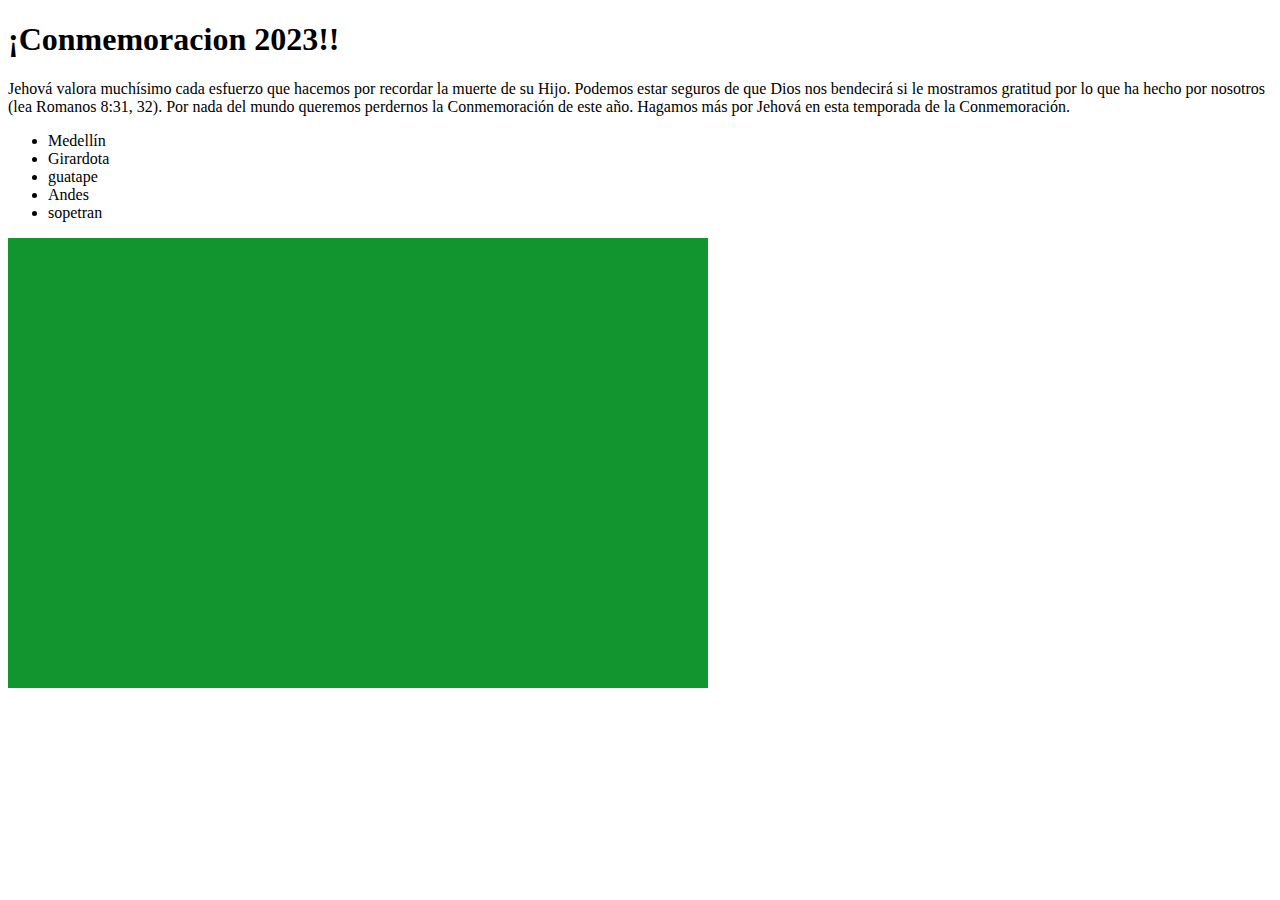
<file: demo abc/index.html>
<!DOCTYPE html>
<html lang="en">
  <head>
    <meta charset="UTF-8" />
    <meta http-equiv="X-UA-Compatible" content="IE=edge" />
    <meta name="viewport" content="width=device-width, initial-scale=1.0" />
    <title>Document Demo</title>
    <link rel="stylesheet" href="CSS/Styles.css" />
  </head>
  <body>
    <h1>¡Conmemoracion 2023!!</h1>
    <p>
      Jehová valora muchísimo cada esfuerzo que hacemos por recordar la muerte
      de su Hijo. Podemos estar seguros de que Dios nos bendecirá si le
      mostramos gratitud por lo que ha hecho por nosotros (lea Romanos 8:31,
      32). Por nada del mundo queremos perdernos la Conmemoración de este año.
      Hagamos más por Jehová en esta temporada de la Conmemoración.
    </p>
    <ul>
      <li>Medellín</li>
      <li>Girardota</li>
      <li>guatape</li>
      <li>Andes</li>
      <li>sopetran</li>
    </ul>
    <div class="box"></div>
  </body>
</html>
</file>
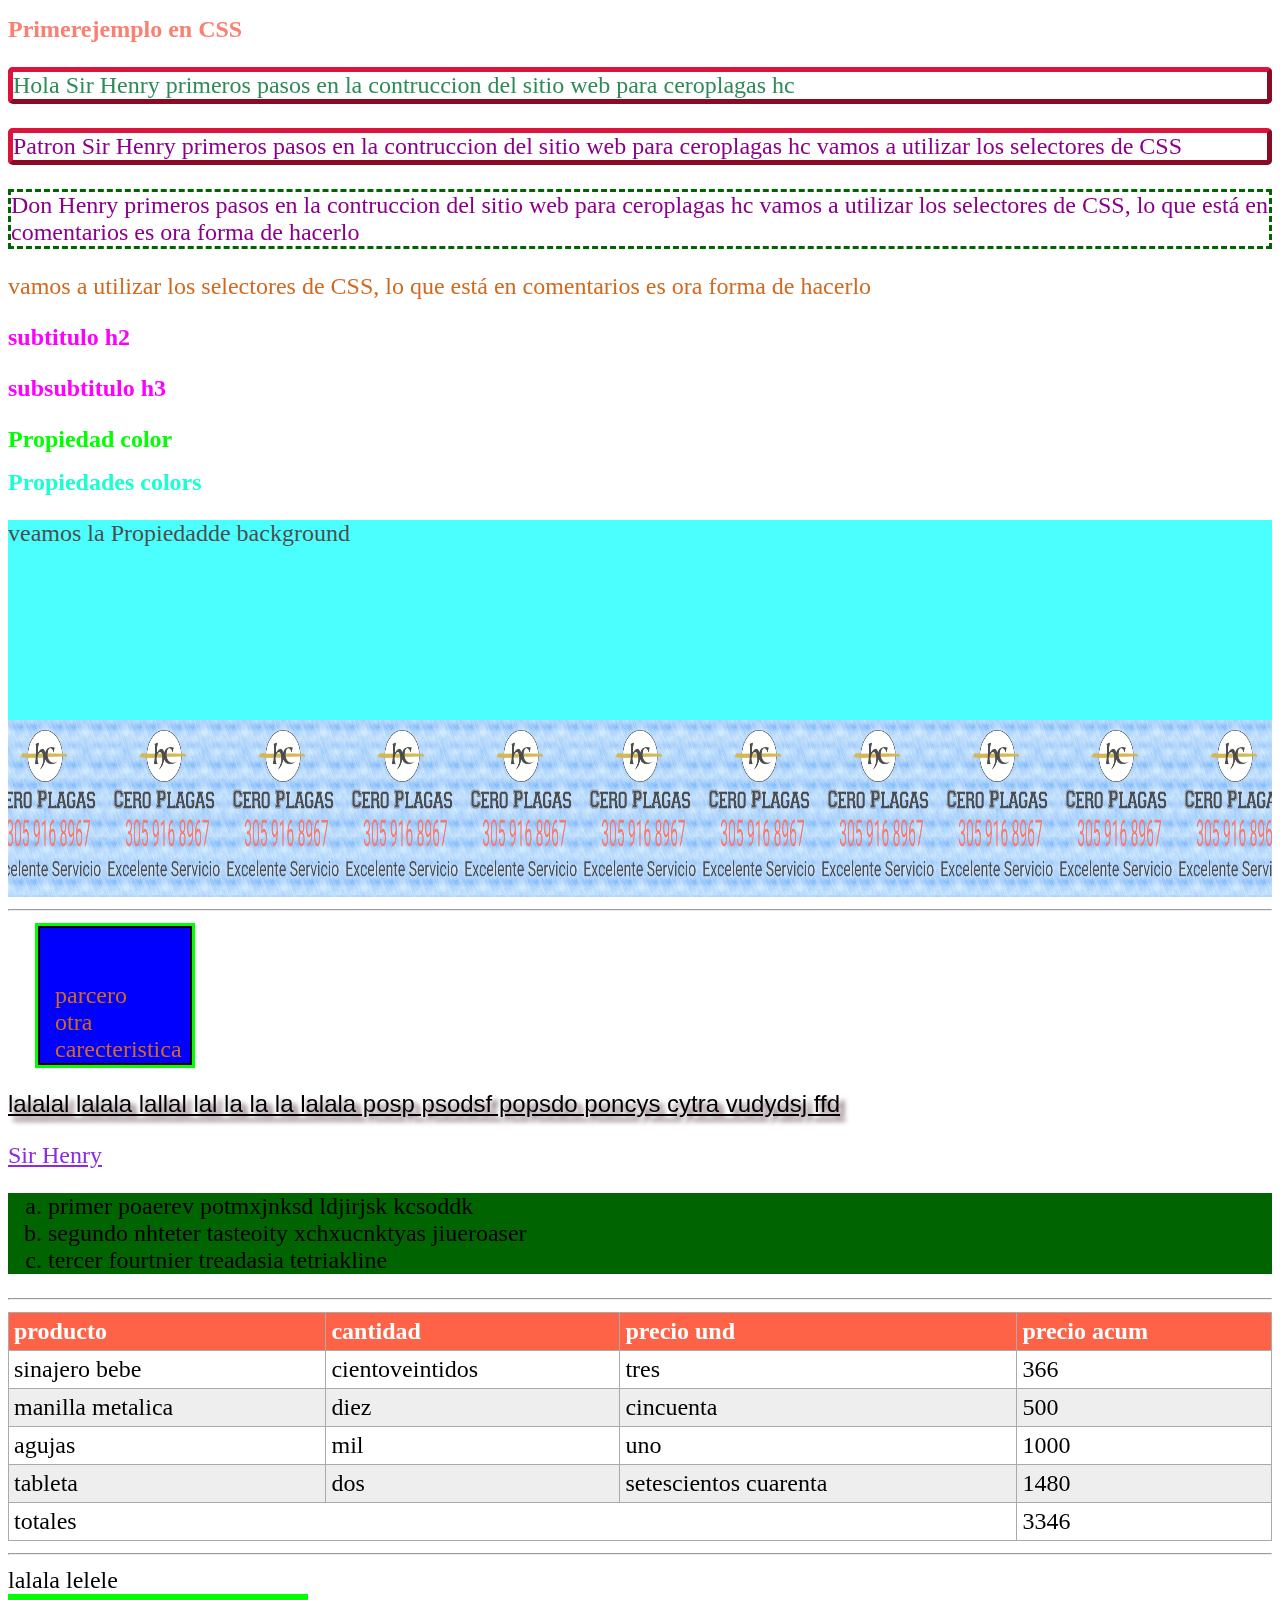
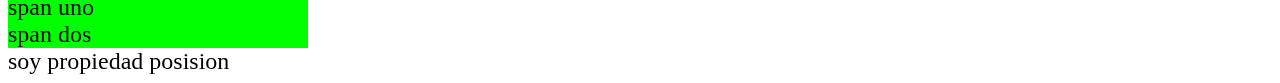
<file: IntroCSS/index.html>
<!DOCTYPE html>
<html lang="en">
  <head>
    <meta charset="UTF-8" />
    <meta http-equiv="X-UA-Compatible" content="IE=edge" />
    <meta name="viewport" content="width=device-width, initial-scale=1.0" />
    <title>Introduccion al mundo de CSS</title>
    <enlace rel="preconectar" href="https://fonts.googleapis.com">
    <enlace rel="preconectar" href="https://fonts.gstatic.com" crossorigin>
    <enlace href="https: //fonts.googleapis.com/css2? family= Alkatra & display=swap" rel="stylesheet">


    <!-- <style>
      body {
        color: salmon;
      }
    </style> -->
    <link rel="stylesheet" href="ejemplo.css" />
  </head>
  <body>
    <h1 id="titulo_ppal">Primerejemplo en CSS</h1>
    <p class="texto">
      Hola Sir Henry primeros pasos en la contruccion del sitio web para
      ceroplagas hc
    </p>
    <p class="texto especial">
      Patron Sir Henry primeros pasos en la contruccion del sitio web para
      ceroplagas hc vamos a utilizar los selectores de CSS
    </p>
    <p class="especial">
      Don Henry primeros pasos en la contruccion del sitio web para ceroplagas
      hc vamos a utilizar los selectores de CSS, lo que está en comentarios es
      ora forma de hacerlo
    </p>
    <div>
      <p>
        vamos a utilizar los selectores de CSS, lo que está en comentarios es
        ora forma de hacerlo
      </p>
      <h2>subtitulo h2</h2>
      <h3>subsubtitulo h3</h3>
    </div>

    <h1 id class="color">Propiedad color</h1>
    <h1 id class="colors">Propiedades colors</h1>
    <article id="fondo">
      <p>veamos la Propiedadde background</p>
    </article>
    <hr />
    <div class="margen">
      <p>
        parcero otra carecteristica de style con CSS llamamos margen a esto:
      </p>
    </div>
    <p class="text">
      lalalal lalala lallal lal la la la lalala posp psodsf popsdo poncys cytra
      vudydsj ffd
    </p>
    <a href="http://www.google.com">Sir Henry</a>
    <ul>
      <li>primer poaerev potmxjnksd ldjirjsk kcsoddk</li>
      <li>segundo nhteter tasteoity xchxucnktyas jiueroaser</li>
      <li>tercer fourtnier treadasia tetriakline</li>
    </ul>
    <hr>

    <table>
      <thead>
        <tr>
          <th>producto</th>
          <th>cantidad</th>
          <th>precio und</th>
          <th>precio acum</th>
        </tr>
      </thead>
      <tbody>
        <tr>
          <td>sinajero bebe</td>
          <td>cientoveintidos</td>
          <td>tres</td>
          <td>366</td>
        </tr>
        <tr>
          <td>manilla metalica</td>
          <td>diez</td>
          <td>cincuenta</td>
          <td>500</td>
        </tr>
        <tr>
          <td>agujas</td>
          <td>mil</td>
          <td>uno</td>
          <td>1000</td>
        </tr>
        <tr>
          <td>tableta</td>
          <td>dos</td>
          <td>setescientos cuarenta</td>
          <td>1480</td>
        </tr>
      </tbody>
      <tfoot>
        <td colspan="3">totales</td>
        <td>3346</td>
      </tfoot>
    </table>
    <hr>
    <div class="inLine">lalala</div>
    <div class="inLine">lelele</div>
    <span>span uno</span>
    <span> span dos</span>
    <article id="position"> soy propiedad posision</article>
  </body>
</html>
</file>
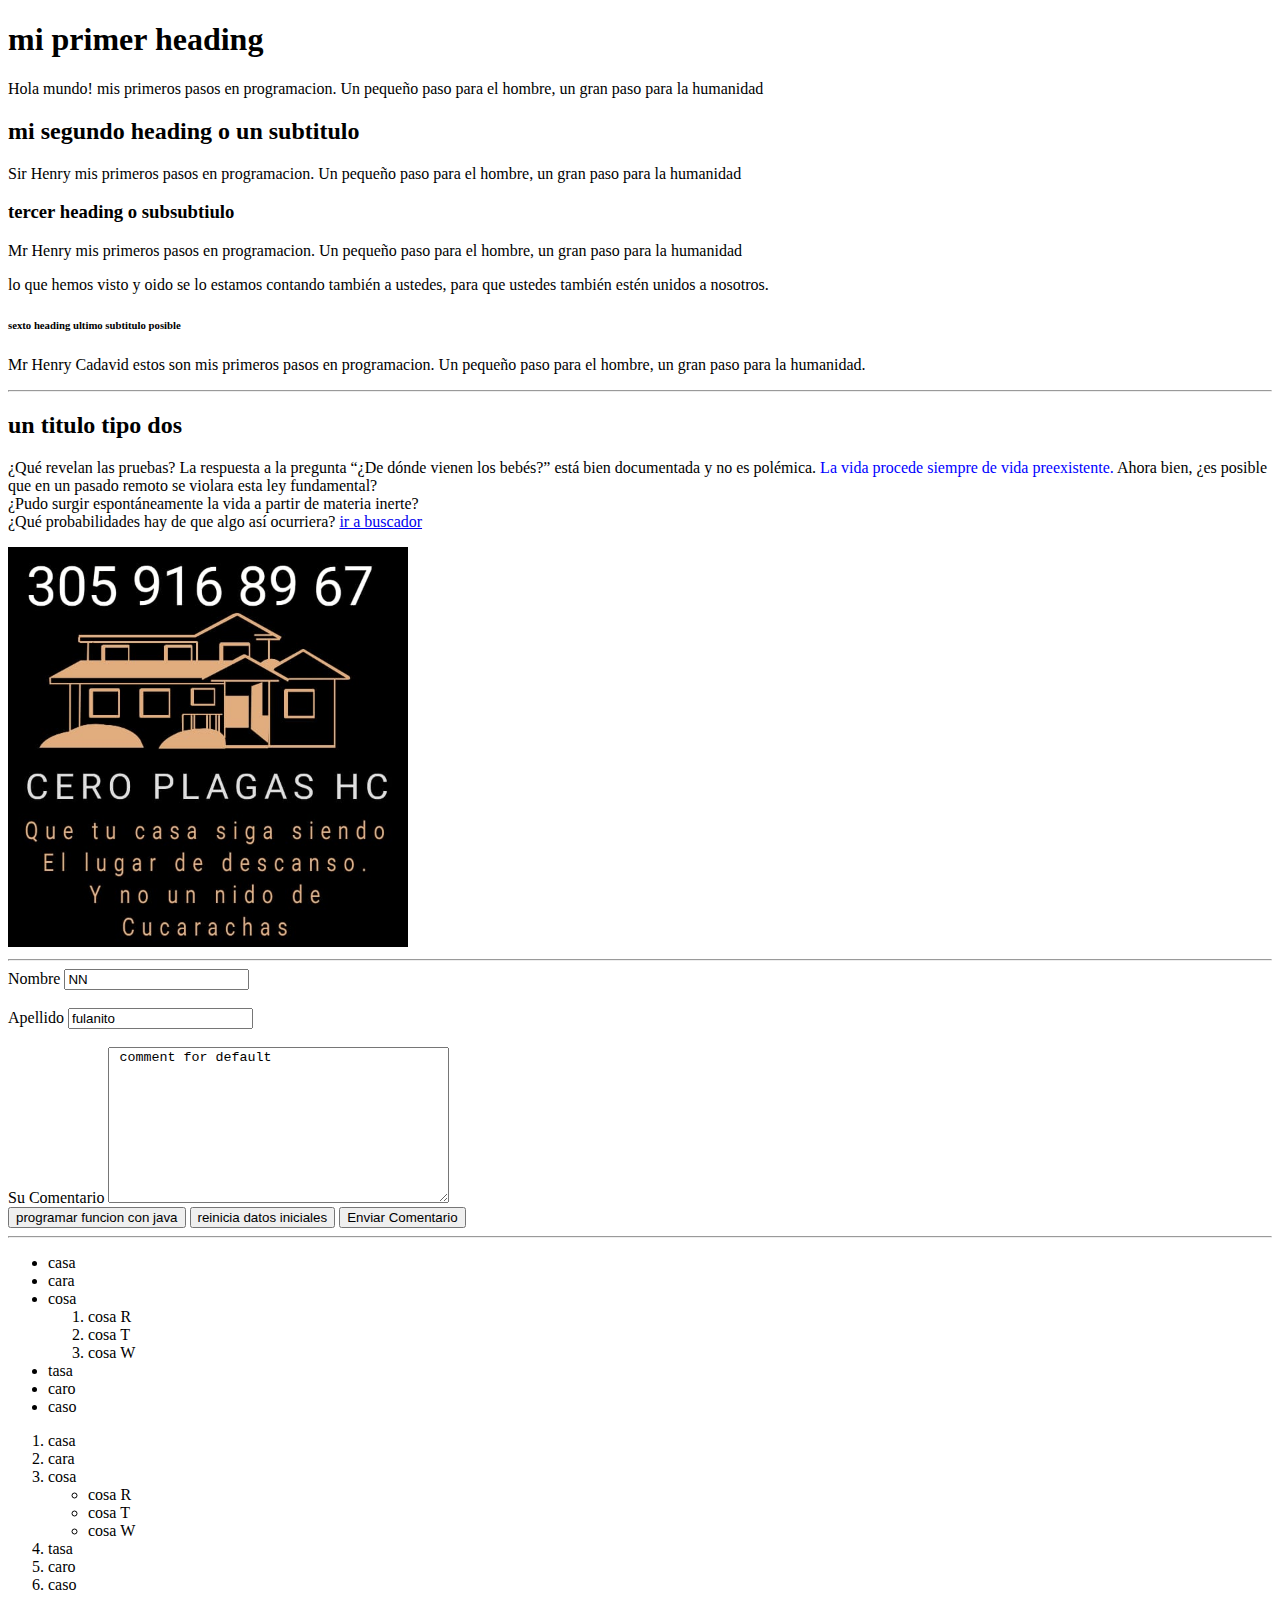
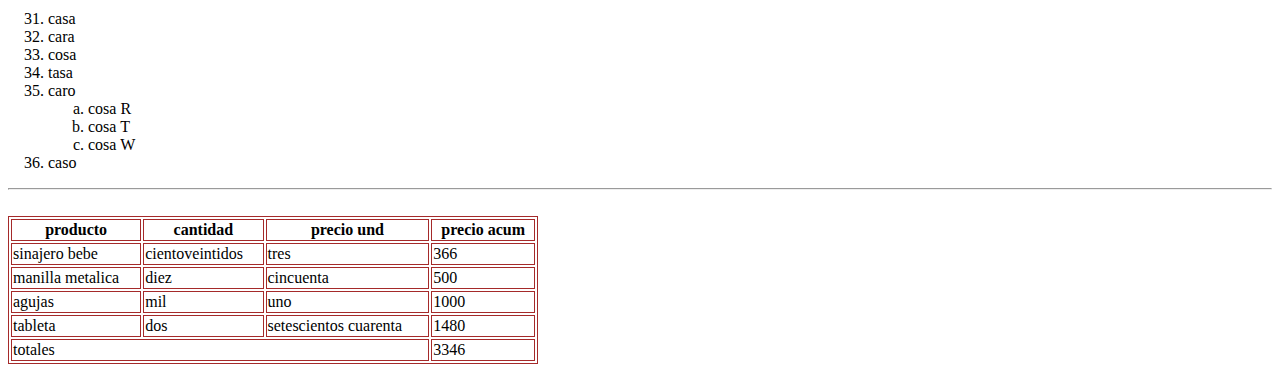
<file: introHtml/index.html>
<!DOCTYPE html>
<html lang="en">
  <head>
    <meta charset="UTF-8" />
    <meta http-equiv="X-UA-Compatible" content="IE=edge" />
    <meta name="viewport" content="width=device-width, initial-scale=1.0" />
    <title>Introduccion a Html</title>
    <style>
      table, th, td {
        border: 1px solid brown;
      }
    </style>
  </head>
  <body>
    <h1>mi primer heading</h1>
    <p>
      Hola mundo! mis primeros pasos en programacion. Un pequeño paso para el
      hombre, un gran paso para la humanidad
    </p>
    <h2>mi segundo heading o un subtitulo</h2>
    <!--esto es un comentario-->
    <p>
      Sir Henry mis primeros pasos en programacion. Un pequeño paso para el
      hombre, un gran paso para la humanidad
    </p>
    <h3>tercer heading o subsubtiulo</h3>
    <p>
      Mr Henry mis primeros pasos en programacion. Un pequeño paso para el
      hombre, un gran paso para la humanidad
    </p>
    <p>lo que hemos visto y oido se lo estamos contando también
      a ustedes, para que ustedes también estén unidos a nosotros.
    </nav></p>
    <h6>sexto heading ultimo subtitulo posible</h6>
    <p>
      Mr Henry Cadavid estos son mis primeros pasos en programacion. Un pequeño
      paso para el hombre, un gran paso para la humanidad.
    </p>
    <hr>
    <h2>un titulo tipo dos</h2>
    <p>¿Qué revelan las pruebas? La respuesta a la pregunta
       “¿De dónde vienen los bebés?” está bien documentada y
        no es polémica. <span style="color:blue">La vida procede siempre de vida preexistente.</span>
        Ahora bien, ¿es posible que en un pasado remoto se violara 
        esta ley fundamental? <br> ¿Pudo surgir espontáneamente la vida a
        partir de materia inerte?<br> ¿Qué probabilidades hay de que algo 
        así ocurriera? <a target="_blank" href="http://www.google.com">ir a buscador</a>
    </p>
    <img src="img/ceroplagas_hogar.jpeg" width="400" alt="">
    <hr>
    <!--FORMULARIOS-->
    <form action="/formulario" method="post">
      <label for="namer">Nombre</label>
      <input value="NN" type="text" id="namer" name="name" placeholder="su Nombre" >
      <br><br>
      <label for="apell">Apellido</label>
      <input value="fulanito" type="text" id="apell" name="apelli" placeholder="su Apellido" >
      <br> <br>
      <label for="comentario">Su Comentario</label>
      <textarea name="comentar" id="comentario" placeholder="comente aquí" 
      cols="40" rows="10"> comment for default</textarea>
      <br> 
      <!-- <input type="submit" value="Enviar Comentarios"> -->
      <button type="button">programar funcion con java</button>
      <button type="reset">reinicia datos iniciales</button>
      <button type="submit">Enviar Comentario</button>

    </form>
    <hr>
    <!-- LISTAS -->
    <ul>
      <li>casa</li>
      <li>cara</li>
      <li>cosa</li>
      <ol>
        <li>cosa R</li>
        <li>cosa T</li>
        <li>cosa W</li>
      </ol>
      <li>tasa</li>
      <li>caro</li>
      <li>caso</li>
    </ul>

    <ol>
      <li>casa</li>
      <li>cara</li>
      <li>cosa</li>
      <ul>          
        <li>cosa R</li>
        <li>cosa T</li>
        <li>cosa W</li>
      </ul>       
      <li>tasa</li>
      <li>caro</li>
      <li>caso</li>
    </ol>

    <ol>
      <li value="31">casa</li>
      <li>cara</li>
      <li>cosa</li>
      <li>tasa</li>
      <li>caro</li>
      <ol>
        <li style="list-style-type: lower-alpha;">cosa R</li>
        <li style="list-style-type: lower-alpha;">cosa T</li>
        <li style="list-style-type: lower-alpha;">cosa W</li>
      </ol>
      <li>caso</li>
    </ol>
    <hr>
    <!-- TABLAS -->
    <br>
    <table style="width: 530px;">
      <thead>
        <tr>
          <th>producto</th>
          <th>cantidad</th>
          <th>precio und</th>
          <th>precio acum</th>
        </tr>
      </thead>
      <tbody>
        <tr>
          <td>sinajero bebe</td>
          <td>cientoveintidos</td>
          <td>tres</td>
          <td>366</td>
        </tr>
        <tr>
          <td>manilla metalica</td>
          <td>diez</td>
          <td>cincuenta</td>
          <td>500</td>
        </tr>
        <tr>
          <td>agujas</td>
          <td>mil</td>
          <td>uno</td>
          <td>1000</td>
        </tr>
        <tr>
          <td>tableta</td>
          <td>dos</td>
          <td>setescientos cuarenta</td>
          <td>1480</td>
        </tr>
      </tbody>
      <tfoot>
        <td colspan="3">totales</td>
        <td>3346</td>
      </tfoot>
    </table>


  </body>
</html>
</file>
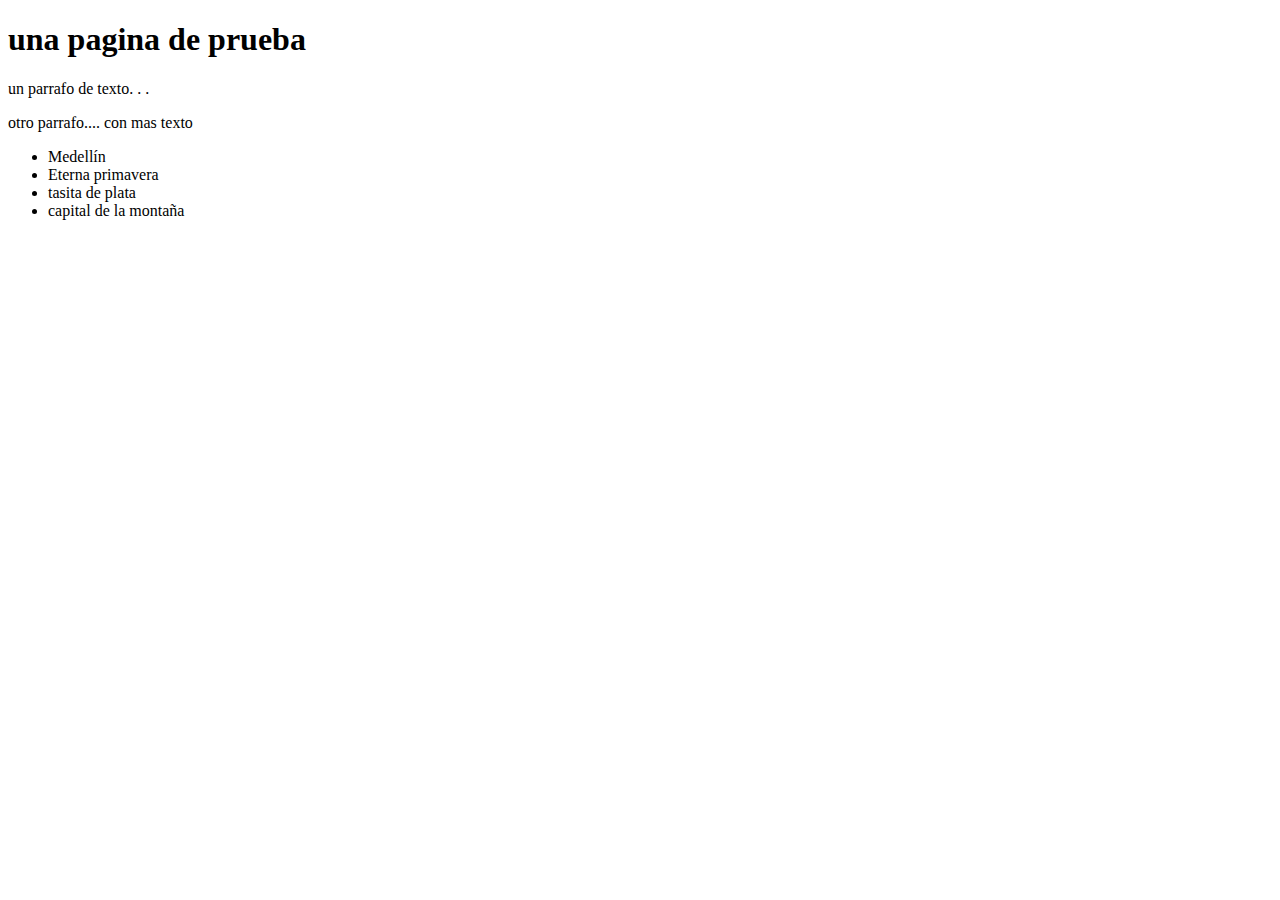
<file: minidemo/index.html>
<!DOCTYPE html>
<html lang="es">
  <head>
    <meta charset="UTF-8" />
    <meta http-equiv="X-UA-Compatible" content="IE=edge" />
    <meta name="viewport" content="width=device-width, initial-scale=1.0" />
    <title>Document paguna de prueba</title>
  </head>
  <body>
    <h1>una pagina de prueba</h1>

    <div>
      <p>un parrafo de texto. . .</p>
      <p>otro parrafo.... con mas texto</p>
      <ul>
        <li>Medellín</li>
        <li>Eterna primavera</li>
        <li>tasita de plata</li>
        <li>capital de la montaña</li>
      </ul>
    </div>
  </body>
</html>
</file>
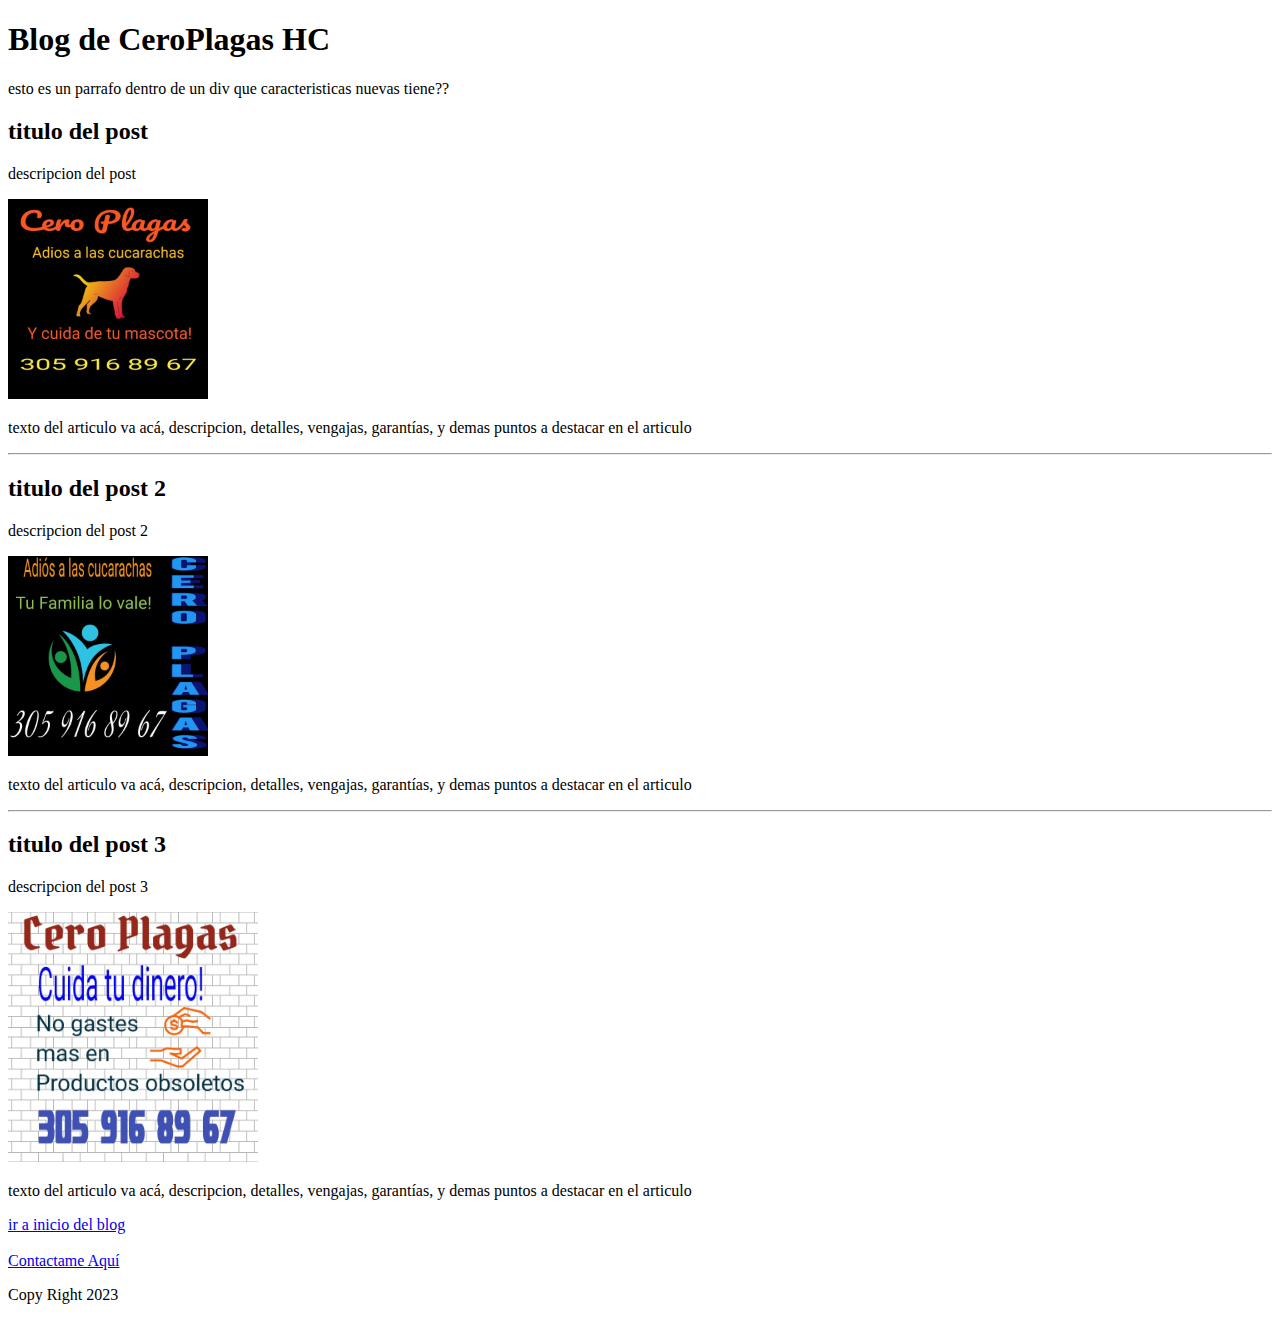
<file: introHtml/blog.html>
<!DOCTYPE html>
<html lang="en">
  <head>
    <meta charset="UTF-8" />
    <meta http-equiv="X-UA-Compatible" content="IE=edge" />
    <meta name="viewport" content="width=device-width, initial-scale=1.0" />
    <title>Document</title>
  </head>

  <body>
    <header>
      <h1 id="titulo">Blog de CeroPlagas HC</h1>
    </header>

    <div class="bienvenida">
      <p>
        esto es un parrafo dentro de un div que caracteristicas nuevas tiene??
      </p>
    </div>

    <section>
      <article class="post">
        <h2>titulo del post</h2>
        <p>descripcion del post</p>
        <img src="img/ceroplagas amable.jpeg" width="200" alt="" />
        <p>
          texto del articulo va acá, descripcion, detalles, vengajas, garantías,
          y demas puntos a destacar en el articulo
        </p>
      </article>
      <hr 20% />
      <article class="post">
        <h2>titulo del post 2</h2>
        <p>descripcion del post 2</p>
        <img src="img/ceroplagas salud.jpeg" width="200" alt="" />
        <p>
          texto del articulo va acá, descripcion, detalles, vengajas, garantías,
          y demas puntos a destacar en el articulo
        </p>
      </article>
      <hr 20% />
      <article class="post">
        <h2>titulo del post 3</h2>
        <p>descripcion del post 3</p>
        <img src="img/ceroplagas ventaja.jpeg" width="250" alt="" />
        <p>
          texto del articulo va acá, descripcion, detalles, vengajas, garantías,
          y demas puntos a destacar en el articulo
        </p>
      </article>
    </section>

    <footer>
      <a href="#titulo">ir a inicio del blog</a> <br /><br />
      <a href="mailto:ceroplagashc@gmail.com">Contactame Aquí</a>
      <p>Copy Right 2023</p>
    </footer>
  </body>
</html>
</file>
<file: demo abc/CSS/Styles.css>
.box {
  width: 700px;
  height: 450px;
  background-color: rgb(18, 148, 46);
}
</file>
<file: IntroCSS/ejemplo.css>
/* body {
  color: salmon;
} */

#titulo_ppal {
  color: salmon;
}

/* p {
  color: seagreen;
} */

/* .texto {
  color: seagreen;
} */

p.texto {
  color: seagreen;
}

p.especial {
  color: darkmagenta;
}

div p {
  color: chocolate;
}

div h2,
div h3 {
  color: fuchsia;
}

* {
  font-size: 24px;
  /* color: black; */
}
.color {
  color: #00ff00;
}

.colors {
  color: rgb(25, 255, 210);
}
.especial {
  border: darkgreen dashed;
  /* los border disponobles que hay:
  dashed
  solid
  dotted
  double
  groove
  ridge
  inset
  outsed
  outset
  none
  hidden
  ; */
}

.texto {
  border-style: outset;
  border-color: crimson;
  border-radius: 5px;
  border-width: 5px; /* esta el em, rem, pc, cm, mm, ichetc para medir el width*/
}

#fondo {
  background-color: darkgreen;

  /*el cuarto valor es la transpariencia s entre o y 1*/
  background-color: rgba(10, 25, 10, 0.3);

  /*otra forma de lograr efectos parecidos,pero no con transparencia
   si no con opacidad tambien entre 0 y 1*/
  background-color: rgba(20, 220, 2);
  opacity: 0.7;

  background-image: url(ceroplagasAmable.jpeg);
  height: 377px;
  background-size: auto;
  background-size: cover;
  background-size: contain;
  background-size: 119px 177px;
  /* background-repeat: no-repeat; */
  /* background-repeat: repeat-x; */
  background-repeat: repeat-y;
  background-position: right top;

  /* otra forma de hacerlo mas compacto es  */
  background: cyan url(ceroplagas\ ventaja2.jpeg) repeat-x center bottom / 119px
    177px;
}

.margen {
  background-color: blue;
  margin: 15px 5px 25px 30px;
  padding: 30px 25px 5px 15px;
  border: solid 2px black;
  width: 110px;
  height: 100px;
  overflow: visible;
  overflow: hidden;
  overflow: scroll;
  outline: 3px solid #00ff00;
}

.text {
  font-family: "Times New Roman", Times, serif;
  /* otra forma de hacerlo, con fuentes de google fonts, 
  se escoge un tipo  de fuente y se pega el enlace
   en el head del html y escribimos*/
  font-family: "Alkatra", Verdana, Geneva, Tahoma, sans-serif;
  text-align: center;
  text-align: right;
  text-align: justify;
  text-decoration: line-through;
  text-decoration: underline;
  text-shadow: 4pt 5px 5px #604250;
}

a:link {
  color: blueviolet;
}

a:visited {
  color: brown;
}
a:hover {
  color: cyan;
}
a:active {
  color: darkmagenta;
}

ul {
  background-color: darkgreen;
  list-style-type: none;
  list-style-type: georgian;
  list-style-type: lower-roman;
  list-style-type: square;
  list-style-type: lower-latin;
  /* padding-left: 0px; */
  /* list-style-position: inside; */
}

table {
  width: 100%;
  border-collapse: collapse;
}
th,
td {
  border: #aaa 1px solid;
  padding: 5px;
}

th {
  background-color: tomato;
  color: white;
  text-align: left;
}

tr:nth-child(even) {
  background-color: #eee;
}

tr:hover {
  background-color: #aaa;
  cursor: pointer;
}

span {
  display: block;
  /* display: none; */
  /* visibility: hidden; */
  max-width: 300px;
  background-color: #00ff00;
}

.inLine {
  display: inline;
}
</file>
